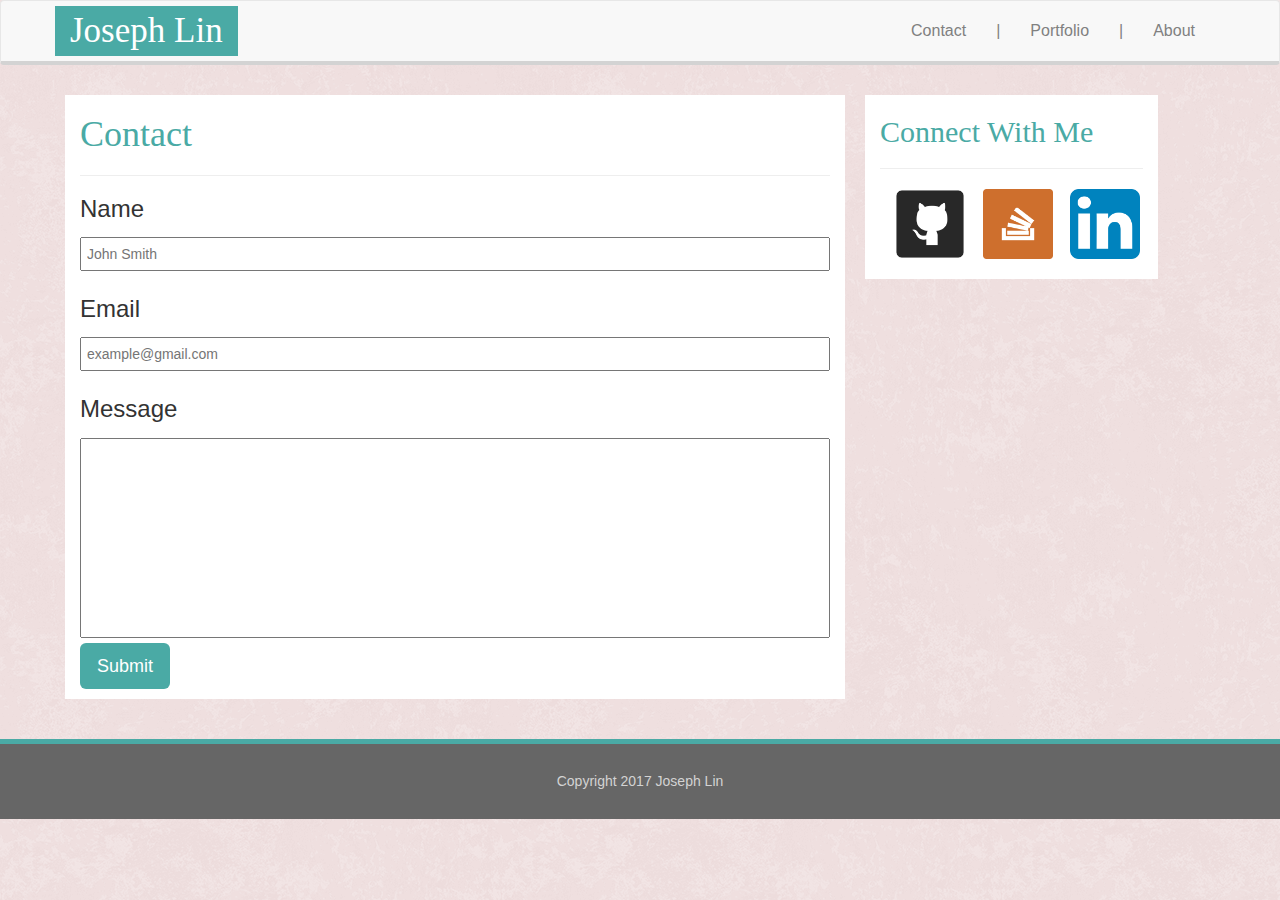
<file: contact.html>
<!DOCTYPE html>
<html>
<head>
  <title></title>
  <link rel="stylesheet" href="
  https://maxcdn.bootstrapcdn.com/bootstrap/3.3.7/css/bootstrap.min.css">
  <link rel="stylesheet" href="contact.css">
</head>
<body>


<nav class="navbar navbar-default">
  <div class="container">
    <!-- Brand and toggle get grouped for better mobile display -->
    <div class="navbar-header">
      <button type="button" class="navbar-toggle collapsed" data-toggle="collapse" data-target="#bs-example-navbar-collapse-1" aria-expanded="false">
        <span class="sr-only">Toggle navigation</span>
        <span class="icon-bar"></span>
        <span class="icon-bar"></span>
        <span class="icon-bar"></span>
      </button>
      <a class="navbar-brand" href="#">Joseph Lin</a>
    </div>

    <!-- Collect the nav links, forms, and other content for toggling -->
    <div class="collapse navbar-collapse" id="bs-example-navbar-collapse-1">
      <ul class="nav navbar-nav">
      </ul>
      <ul class="nav navbar-nav navbar-right">
        <li><a href="contact.html">Contact</a></li>
        <li><a href="#">|</a></li>
        <li><a href="portfolio.html">Portfolio</a></li>
        <li><a href="#">|</a></li>
        <li><a href="index.html">About</a></li>
      </ul>
    </div><!-- /.navbar-collapse -->
  </div><!-- /.container-fluid -->
</nav>

<div class="container">
  <div class="row">
    <div class="left-side col-lg-8">
      <h1 class="header1">Contact</h1>
      <hr>
      <h3>Name</h3>
      <input class="textbox1" type="textbox" placeholder="John Smith">
      <h3>Email</h3>
      <input class="textbox1" type="textbox" placeholder="example@gmail.com">
      <h3>Message</h3>
      <input class="textbox2" type="textbox">
      <button class="btn btn-lg">Submit</button>
    </div>
    <div class="right-side col-lg-3">
      <h2 class="header1">Connect With Me</h2>
      <hr>
      <div class="col-lg-4">
        <img class="icon" src="github.png">
      </div>
      <div class="col-lg-4">
        <img class="icon" src="stackoverflow.png">
      </div>
      <div class="col-lg-4">
        <img class="icon" src="linkedin.png">
      </div>
    </div>
  </div>
</div>

<div class="footer">
    <h5>Copyright 2017 Joseph Lin</h5>
</div>
</body>
</html>
</file>
<file: contact.css>
.icon{
	width: 70px ;
	padding-bottom: 20px;
}

body{
	background: url("background.png");
}

.right-side {
	background: white;
	margin: 10px;
}

.left-side{
	background: white;
	margin: 10px;
}

.footer{
	background: #666666;
	padding: 20px 0;
	width: 100%;
	text-align: center;
	border-top: 5px solid #4aaaa5;
	color: lightgray;
	margin-top: 30px;

}


p{
	float: left;
}

.cat{
	width: 200px;
	height: 150px;
	float: left !important;
	padding: 0 10px 10px 0;
}

.textbox1{
	width: 100%;
	padding: 5px;
	margin: 5px 0;
}


.textbox2 {
	width: 100%;
	height: 200px;
	margin: 5px 0;
}
.btn-group-lg>.btn, .btn-lg{
	background: #4aaaa5;
	margin-bottom: 10px;
	color: white;
}

.header1{
	font-family: georgia;
	color:  #4aaaa5;
}

.header2{
	font-family: georgia;
	color:  #4aaaa5;
}

.navbar-brand{
	background:  #4aaaa5;
	font-family: georgia;

}




.navbar-default .navbar-brand {
   color: white;
   font-size: 35px;
}

.navbar-default{
	padding: 5px;
	border-bottom: 4px solid lightgray;
}

.navbar-default .navbar-nav>li>a{
	color: gray;
	font-size: 16px;
}
</file>
